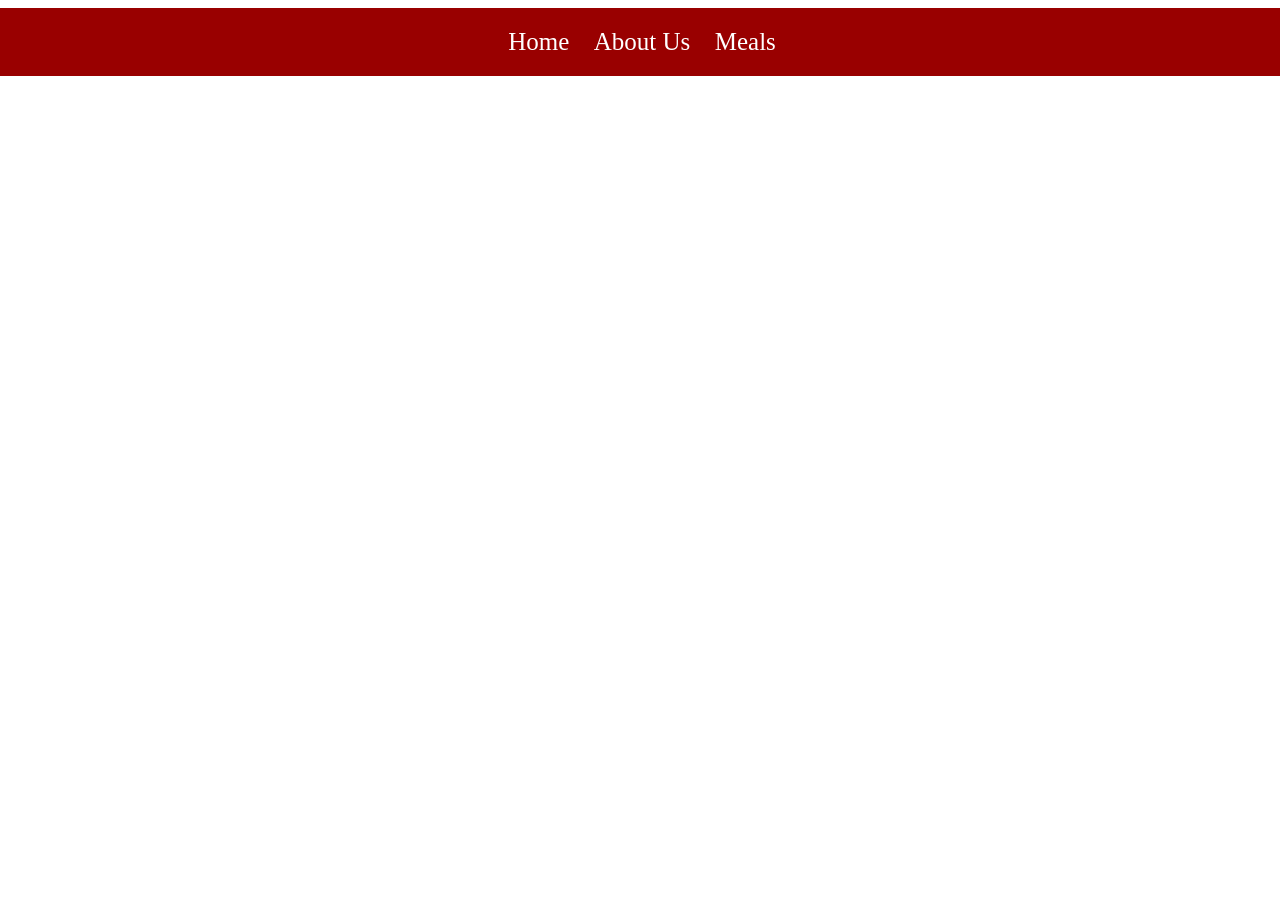
<file: index.html>
<!DOCTYPE html>
<html>
    <head>
    <title> Home </title>
    <link rel="stylesheet" type="text/css"
        href="style.css" /> 
    </head>
    <body>
        <div>
            <button>
                <a href="home.html"> Home </a>
            </button>
            <button>
                <a href="AboutUs.html"> About Us </a>
            </button>
            <button>
                <a href="Meals.html"> Meals </a>
            </button>
        </div>
</file>
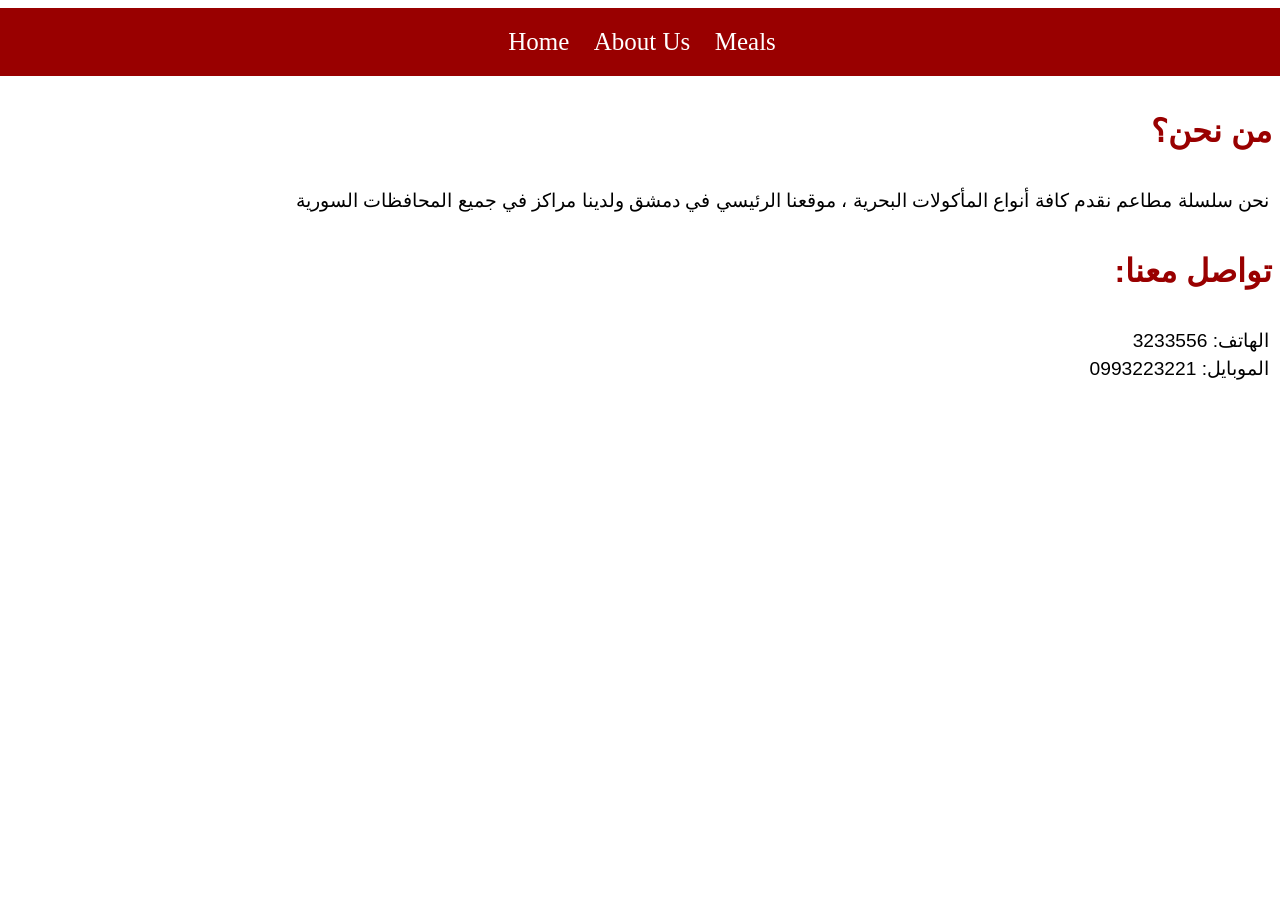
<file: AboutUs.html>
<!DOCTYPE html>
<html>
    <head>
    <title> About Us </title>
    <link rel="stylesheet" type="text/css"
        href="style.css" /> 
    </head>
    <body>
        <div>
            <button>
                <a href="home.html"> Home </a>
            </button>
            <button>
                <a href="AboutUs.html"> About Us </a>
            </button>
            <button>
                <a href="Meals.html"> Meals </a>
            </button>
        </div>

        <h1> من نحن؟ </h1>
        <p>
            نحن سلسلة مطاعم نقدم كافة أنواع المأكولات البحرية ، موقعنا الرئيسي في دمشق ولدينا مراكز في جميع المحافظات السورية
        </p>

        <h1> تواصل معنا: </h1>
        <p> الهاتف: 3233556 </br>
        الموبايل: 0993223221
        </p>
    </body>
</html>
</file>
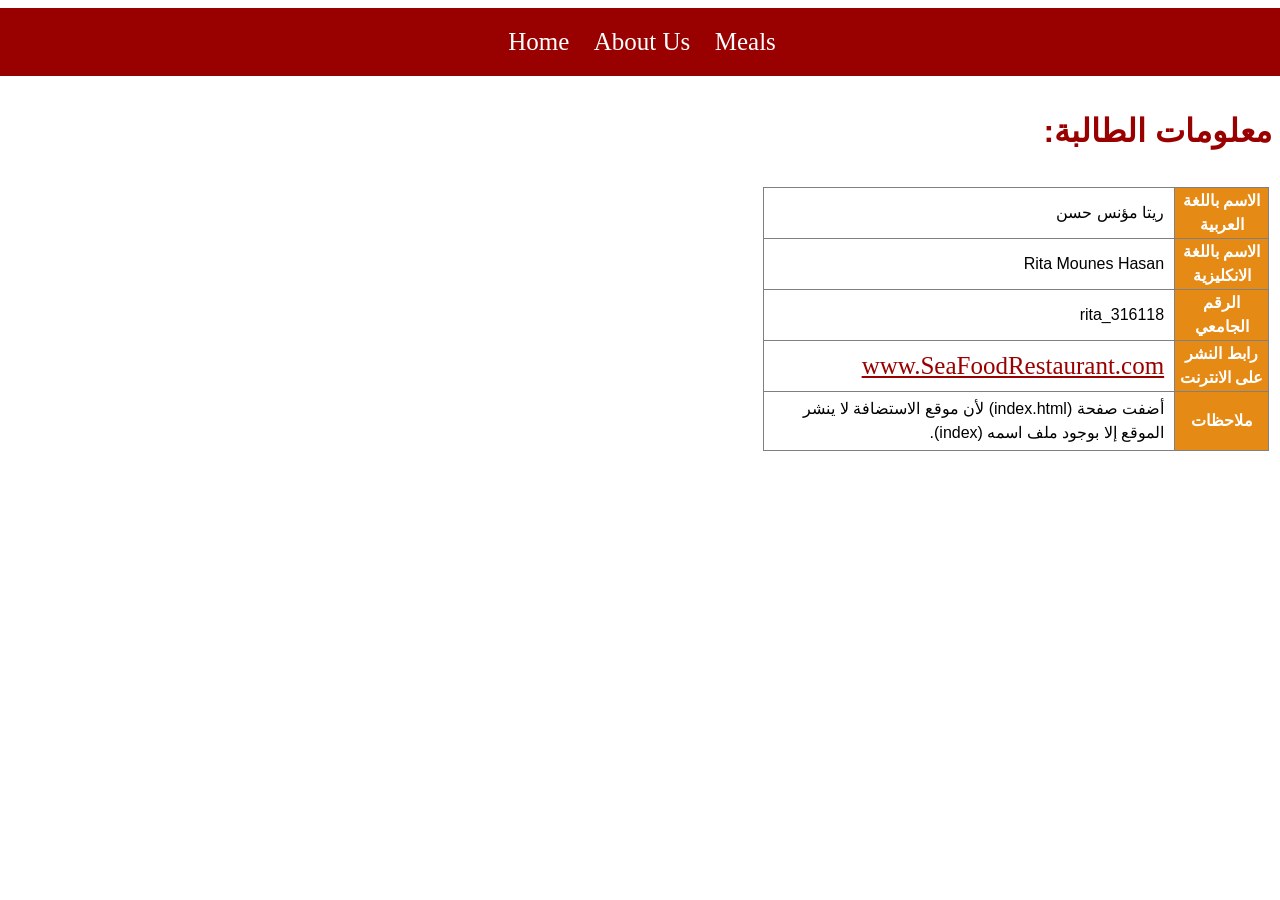
<file: home.html>
<!DOCTYPE html>
<html>
    <head>
    <title> Home </title>
    <link rel="stylesheet" type="text/css"
        href="style.css" /> 
    </head>
    <body>
        <div>
            <button>
                <a href="home.html"> Home </a>
            </button>
            <button>
                <a href="AboutUs.html"> About Us </a>
            </button>
            <button>
                <a href="Meals.html"> Meals </a>
            </button>
        </div>

        <h1> معلومات الطالبة: </h1>
        <table border="border" style="width: 40%;">
            <tr>
                <th>الاسم باللغة العربية </th>
                <td> ريتا مؤنس حسن </td>
            </tr>
            <tr>
                <th> الاسم باللغة الانكليزية </th>
                <td> Rita Mounes Hasan </td>
            </tr>
            <tr>
                <th> الرقم الجامعي </th>
                <td> rita_316118 </td>
            </tr>
            <tr>
                <th> رابط النشر على الانترنت </th>
                <td> <a href="https://ritahn607-stack.github.io/project1/" style="color: #990000;text-decoration: underline;"> www.SeaFoodRestaurant.com </a> </td>
            </tr>
            <tr>
                <th> ملاحظات </th>
               <td> أضفت صفحة (index.html) لأن موقع الاستضافة لا ينشر الموقع إلا بوجود ملف اسمه (index). </td>
            </tr>
        </table>
    </body>
</html>
</file>
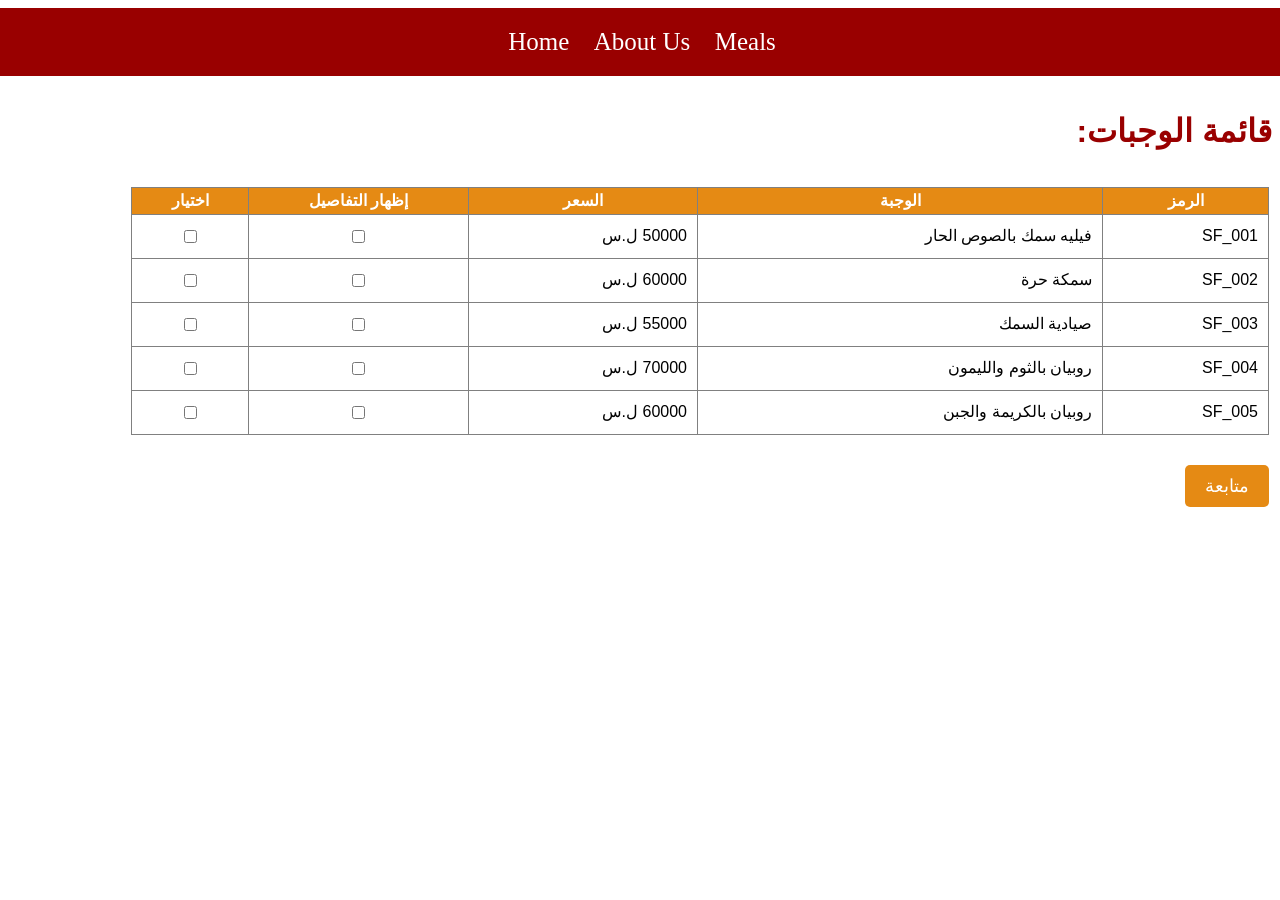
<file: Meals.html>
<!DOCTYPE html>
<html>
    <head> 
        <title> Meals </title>
        <link rel="stylesheet" type="text/css"
        href="style.css" />
    </head>
    <body>
        <div>
            <button>
                <a href="home.html"> Home </a>
            </button>
            <button>
                <a href="AboutUs.html"> About Us </a>
            </button>
            <button>
                <a href="Meals.html"> Meals </a>
            </button>
        </div>
        
        <h1> قائمة الوجبات: </h1>
        <table border="border">
            <tr>
                <th> الرمز </th>
                <th> الوجبة </th>
                <th> السعر </th>
                <th> إظهار التفاصيل </th>
                <th> اختيار </th>
            </tr>

            <tr>
                <td> SF_001 </td>
                <td> فيليه سمك بالصوص الحار </td>
                <td> 50000 ل.س</td>
                <td class="center"> 
                    <input type="checkbox" onclick="ShowHideElement(this, 'd1')"> 
                </td>
                <td class="center">
                    <input type="checkbox" name="n1"
                    value="اسم الوجبة: فيليه سمك بالصوص الحار               السعر: 50000 ل.س"
                    id="50000">
                </td>
            </tr>

            <tr id="d1" class="content">
                <td colspan="5">
                    <p>
                        <img src="f.jpeg" alt="food1">
                    </p>
                    <p class="float"> <b> المكونات: </b> <br/>
                    <ul>
                        <li> 2 سمك فيليه </li>
                        <li> ثوم مهروس </li>
                        <li> بهارات </li>
                        <li> عصير ليمون </li>
                    </ul>

                    <p> <b> الصوص الحار: </b> <br/>
                    <ul>
                        <li> زيت سمسم </li>
                        <li> ثوم مهروس </li>
                        <li> بهارات </li>
                        <li> عصير ليمون </li>
                        <li> صويا صوص </li>
                        <li> فليفلة حمراء حارة مفرومة </li>
                    </ul>
                    </p>
                </td>
            </tr>

            <tr>
                <td>SF_002</td>
                <td> سمكة حرة </td>
                <td> 60000 ل.س </td>
                <td class="center">
                    <input type="checkbox" onclick="ShowHideElement(this, 'd2')">
                </td>
                <td class="center">
                    <input type="checkbox" name="n1"
                    value="اسم الوجبة: سمكة حرة                                        السعر: 60000 ل.س" 
                    id="60000">
                </td>
            </tr>

            <tr id="d2" class="content">
                <td colspan="5">
                    <img src="f2.jpeg" alt="food2">
                    <p class="float"> <b> المكونات: </b> <br/>
                    <ul>
                        <li> 2 سمك ببرمندي </li>
                        <li> ثوم مهروس </li>
                        <li> بهارات </li>
                        <li> ملح </li>
                    </ul>

                    <p> <b> الصوص الحار: </b> <br/>
                    <ul>
                        <li> كزبرة خضراء </li>
                        <li> ثوم مهروس </li>
                        <li> بصل </li>
                        <li> صويا صوص </li>
                        <li> فليفلة حمراء حارة مفرومة </li>
                    </ul>
                    </p>
                </td>
            </tr>

            <tr>
                <td>SF_003</td>
                <td> صيادية السمك </td>
                <td> 55000 ل.س</td>
                <td class="center">
                    <input type="checkbox" onclick="ShowHideElement(this, 'd3')">
                </td>
                <td class="center">
                    <input type="checkbox" name="n1"
                    value="اسم الوجبة: صيادية السمك                                السعر: 55000 ل.س" 
                    id="55000">
                </td>
            </tr>

            <tr id="d3" class="content">
                <td colspan="5">
                    <img src="f3.jpg" alt="food3">
                    <p class="float"> <b> المكونات: </b> <br/>
                    <ul>
                        <li> سمك الهامور </li>
                        <li> رز </li>
                        <li> بهارات </li>
                        <li> بصل </li>
                        <li> ماء سلق السمك </li>
                    </ul>
                    </p>
                </td>
            </tr>

            <tr>
                <td>SF_004</td>
                <td> روبيان بالثوم والليمون </td>
                <td> 70000 ل.س</td>
                <td class="center">
                    <input type="checkbox" onclick="ShowHideElement(this, 'd4')">
                </td>
                <td class="center">
                    <input type="checkbox" name="n1"
                    value="اسم الوجبة:  روبيان بالثوم والليمون                     السعر: 70000 ل.س" 
                    id="70000"> 
                </td>
            </tr>

            <tr id="d4" class="content">
                <td colspan="5">
                    <img src="f4.jpg" alt="food4">
                    <p class="float"> <b> المكونات: </b> <br/>
                    <ul>
                        <li> 2 سمك روبيان </li>
                        <li> ثوم مهروس </li>
                        <li> ليمون </li>
                        <li> بهارات </li>
                        <li> أعشاب (كزبرة خضراء أو بقدونس) </li>
                    </ul>
                    </p>
                </td>
            </tr>

            <tr>
                <td>SF_005</td>
                <td> روبيان بالكريمة والجبن </td>
                <td> 60000 ل.س</td>
                <td class="center">
                    <input type="checkbox" onclick="ShowHideElement(this, 'd5')">
                </td>
                <td class="center">
                    <input type="checkbox" name="n1"
                    value="اسم الوجبة: روبيان بالكريمة والجبن                        السعر: 60000 ل.س " 
                    id="60000">
                </td>
            </tr>

            <tr id="d5" class="content">
                <td colspan="5">
                    <img src="f5.jpg" alt="food5">
                    <p class="float"> <b> المكونات: </b> <br/>
                    <ul>
                        <li> 2 سمك روبيان </li>
                        <li> كريمة </li>
                        <li> جبن موتزاريلا </li>
                        <li> ثوم وبصل </li>
                        <li> ملح وفلفل اسود </li>
                    </ul>
                    </p>
                </td>
            </tr>
        </table>

        <button onclick="checkChoices();" class="buttons"> متابعة </button>

        <form id="f1" onsubmit="return validations()">
            الاسم الكامل: <input type="text" id="FullName" />
                <br/><br/>

            الرقم الوطني: <input type="text" id="Nnum" />
            <br/><br/>

            تاريخ الولادة: <input type="text" id="BDate" />
            <br/><br/>

            رقم الموبايل: <input type="text" id="phone" />
            <br/><br/>

            الايميل: <input type="text" id="emailAdd" />
            <br/><br/>

            <input type="submit" name="submit" value="إرسال" class="buttons" />
        </form>
        
        <script type="text/javaScript" src="myFunctions.js">
        </script>
    </body>
</html>
</file>
<file: style.css>
body{
    direction: rtl;
    font-family: Verdana, Geneva, Tahoma, sans-serif;
    line-height: 1.5;}

body p b{
    color: #e51414;
}

h1{
    padding: 10px 12px;
    color: #990000;
}

table{
margin: 15px 15px;
border-collapse: collapse;
width: 90%;
}

th{
    color: #ffffff;
    background-color: #e58a14;
}

td{padding: 5px 10px;}

.content{display: none;}

.center{text-align: center;}

.float{
    text-align: right;
}

img{
    float: left;
}

.buttons{
    background-color: #e58a14;
    margin: 15px 15px;
    color: #ffffff;
    font-size: large;
    border: none;
    padding: 10px 20px;
    border-radius: 5px;
    font-family: Verdana, Geneva, Tahoma, sans-serif;
}

form{
    display: none;
    font-family: serif;
    font-size: large;
    font-weight: 600;
    padding: 10px;
}

p{
    font-size: larger;
    margin: 15px 15px;
}

div{
    text-align: center;
    width: 100%;
    background-color: #990000;
    padding: 10px 10px;
    direction: ltr;
}

button{
    padding: 10px;
    border: none;
    background-color: #990000;
}

a{
    font-size: 25px;
    font-family: serif;
    text-decoration: none;
    color: #ffffff;
}

input{
    
    margin: 10px 10px;
    font-size: 16px;
    font-weight: 550;
}
</file>
